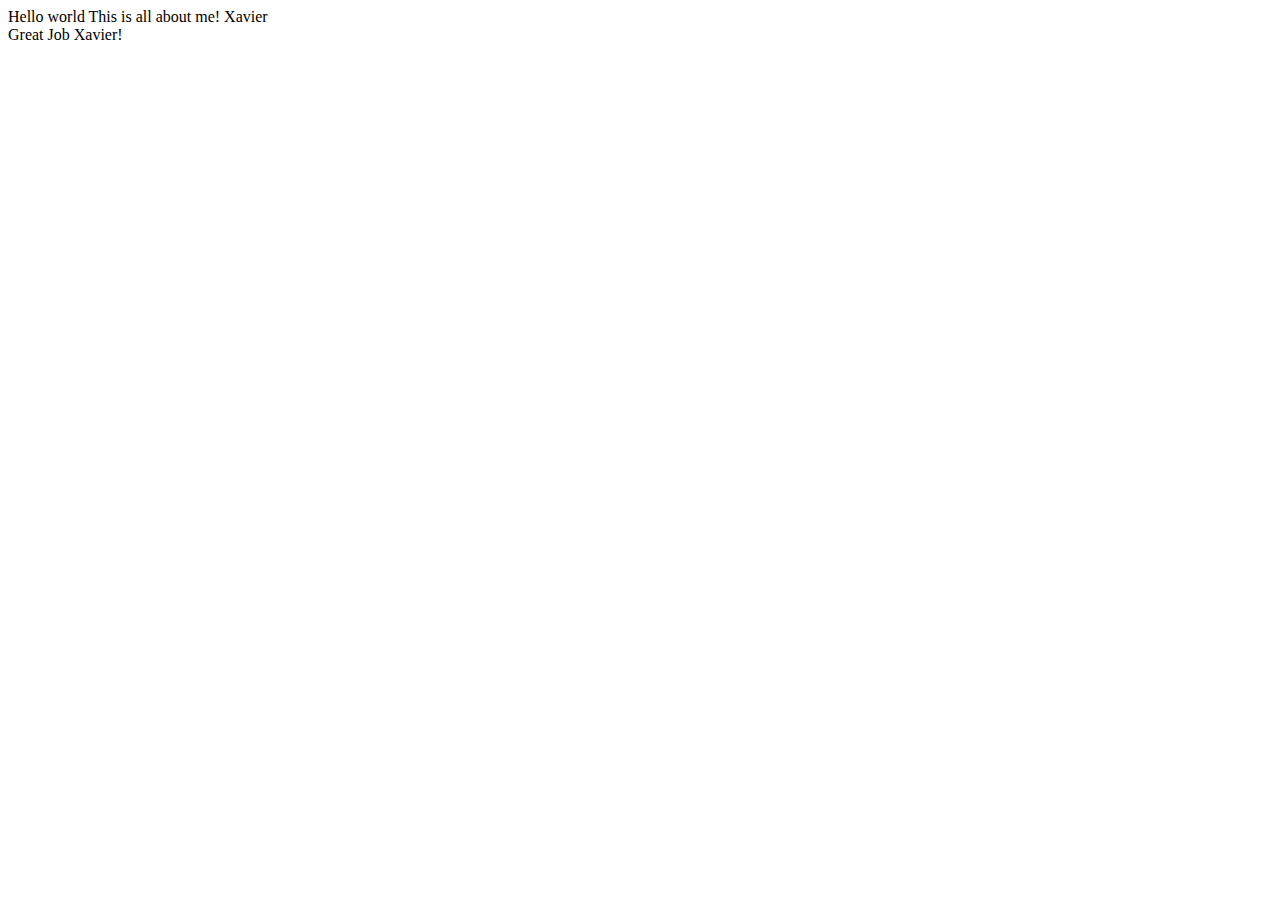
<file: about.html>
<!DOCTYPE html>
<html lang="en">
<head>
    <meta charset="UTF-8">
    <meta name="viewport" content="width=device-width, initial-scale=1.0">
    <title>Hello World</title>
</head>
<body>
    <div>Hello world This is all about me! Xavier</div>
    <div> Great Job Xavier!</div>
</body>
</html>
</file>
